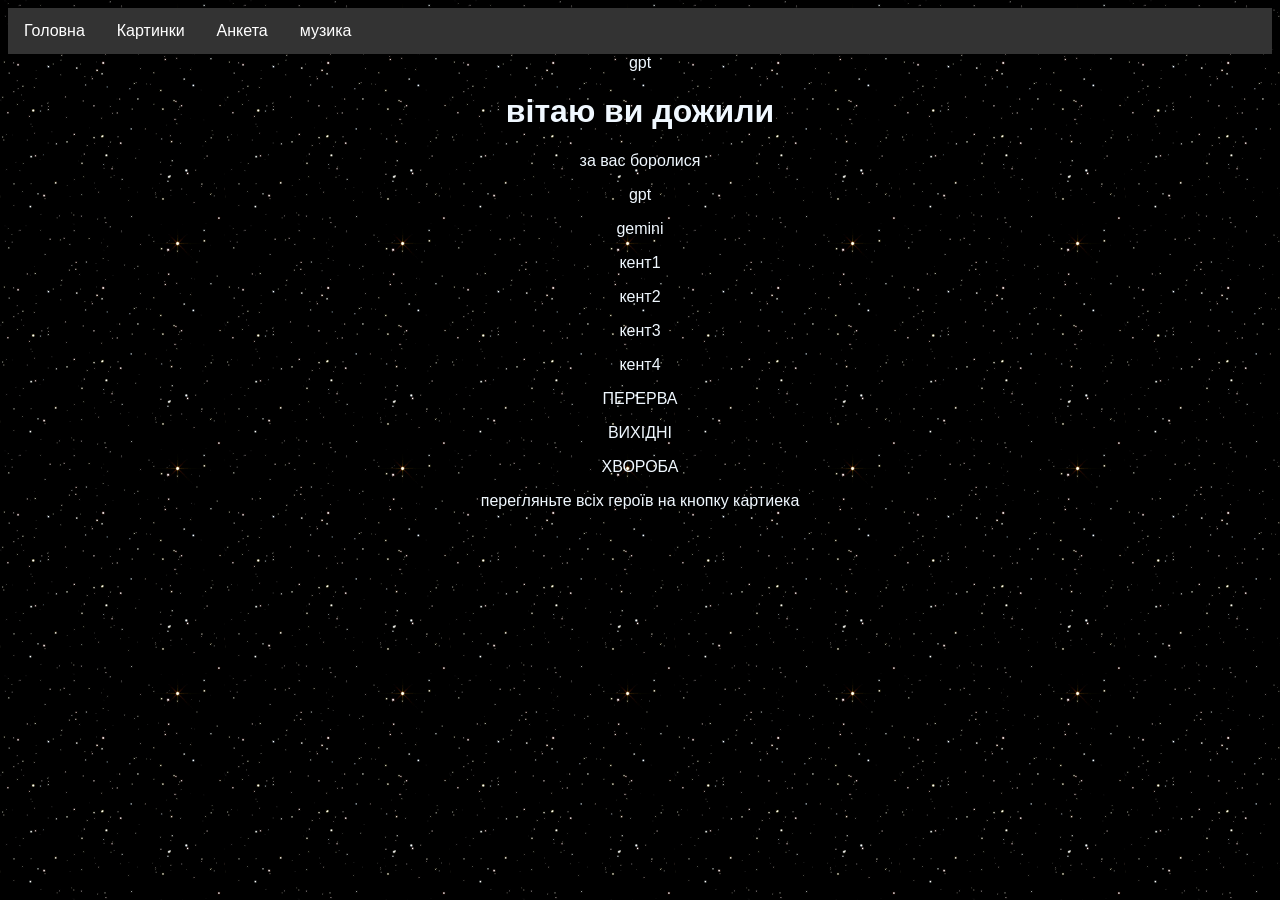
<file: index.html>
<!DOCTYPE html>
<html lang="en">
<head>
    <meta charset="UTF-8">
    <meta name="viewport" content="width=device-width, initial-scale=1.0">
    <title>Document</title>
<link rel="stylesheet" href="style.css">
</head>
<body>
    <header>
        <nav>
            <ul>
                <li><a href="index.html">Головна</a></li>
                <li><a href="photo.html">Картинки</a></li>
                <li><a href="anceta.html">Анкета</a></li>               
                <li><a href="musik.html">музика</a></li>
                <li></li>
            </ul>
        </nav>
    </header>
    <main>gpt
        <h1>  вітаю ви дожили    </h1>
        <p>за вас боролися</p>
         <p>gpt</p>
          <p>gemini</p>    
           <p>кент1</p>
           <p>кент2</p>
           <p>кент3</p>
           <p>кент4</p>  
            <p>ПЕРЕРВА</p>
            <p>ВИХІДНІ </p>  
             <P>ХВОРОБА</P>
        
            </main>
    <footer>
        перегляньте всіх героїв на кнопку картиека

    </footer>
</body>
</html>
</file>
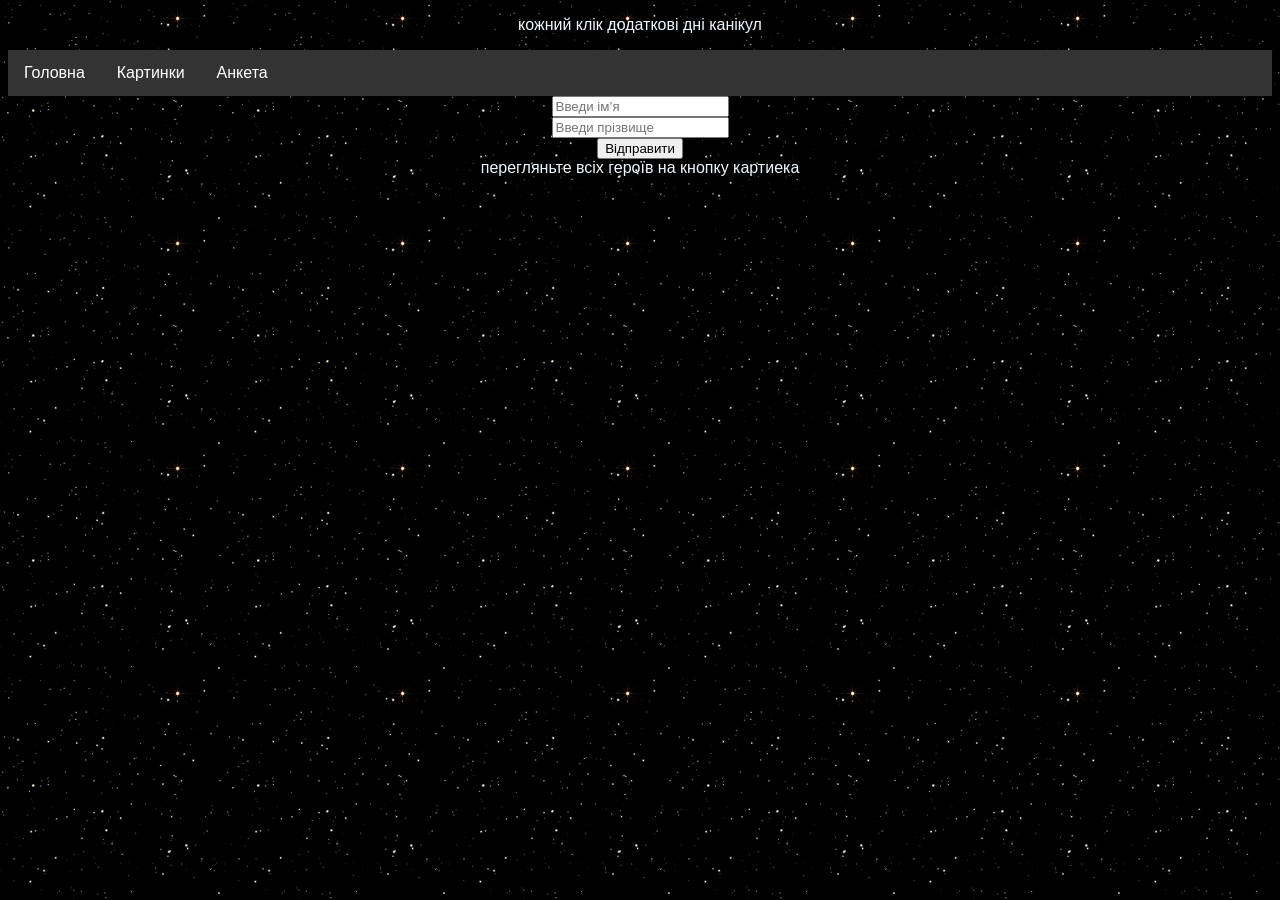
<file: anceta.html>
<!DOCTYPE html>
<html lang="en">
<head>
    <meta charset="UTF-8">
    <meta name="viewport" content="width=device-width, initial-scale=1.0">
    <title>Document</title>
<link rel="stylesheet" href="style.css">
</head>
<body>
 <p> кожний клік додаткові дні канікул</p>
    <header>
        <nav>
            <ul>
                <li><a href="index.html">Головна</a></li>
                <li><a href="photo.html">Картинки</a></li>
                <li><a href="anceta.html">Анкета</a></li>
                <li></li>
                <li></li>
            </ul>
        </nav>
    </header>
    <main>
        <form action="summer.html" method="GET">
            <div class="form-group">
                <input type="text" placeholder="Введи ім’я" required minlength="2" pattern="^[А-Яа-яЄєІіЇїҐґA-Za-z\s]+$">
            </div>

            <div class="form-group">
                <input type="text" placeholder="Введи прізвище" required minlength="2" pattern="^[А-Яа-яЄєІіЇїҐґA-Za-z\s]+$">
            </div>
            <button type="submit">
                Відправити
            </button>
        </form>
    </main>
    <footer>
        перегляньте всіх героїв на кнопку картиека
    </footer>
</body>
</html>
</file>
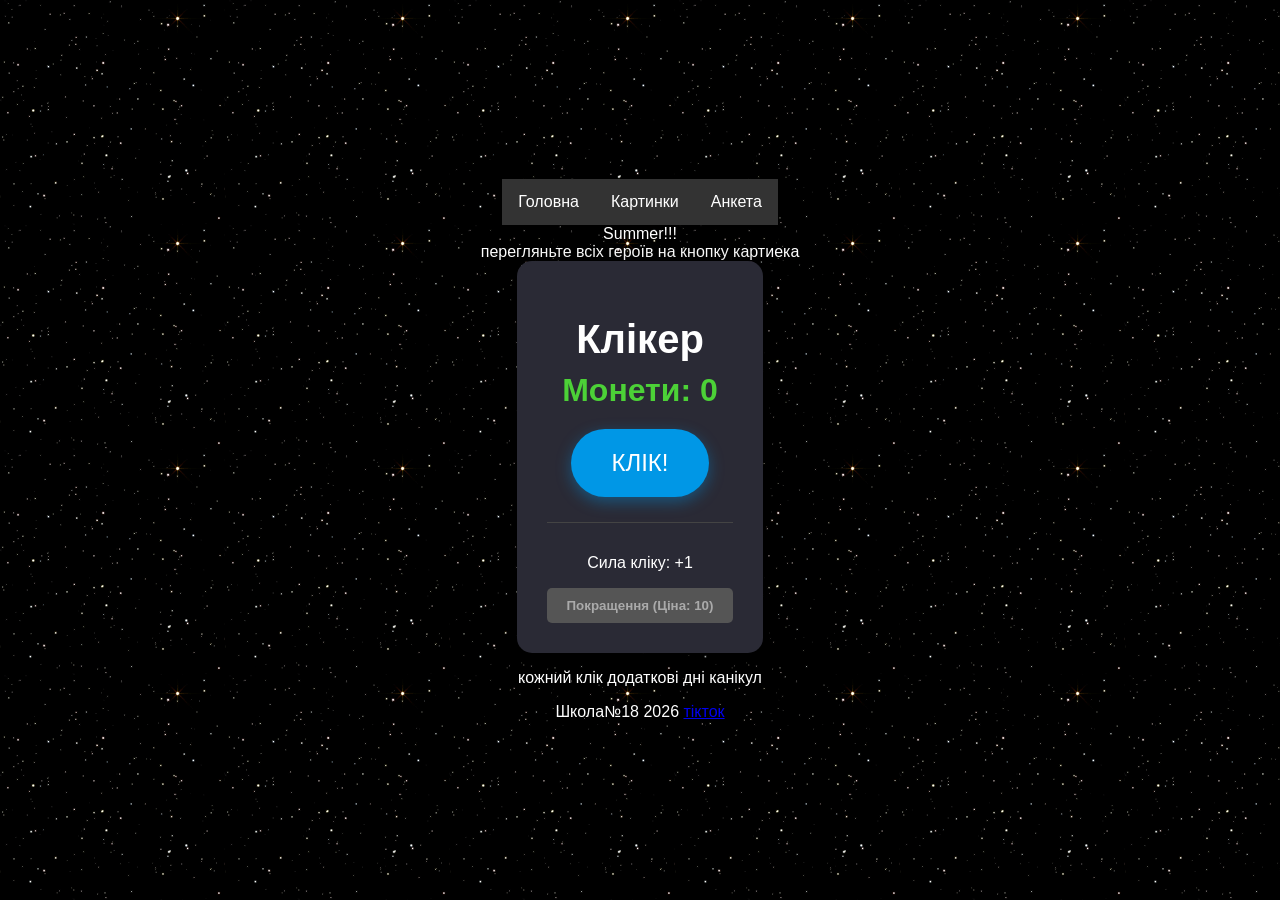
<file: summer.html>
<!DOCTYPE html>
<html lang="en">
<head>
    <meta charset="UTF-8">
    <meta name="viewport" content="width=device-width, initial-scale=1.0">
    <title>Document</title>
<link rel="stylesheet" href="style.css">
</head>
<body>
    <header>
        <nav>
            <ul>
                <li><a href="index.html">Головна</a></li>
                <li><a href="photo.html">Картинки</a></li>
                <li><a href="anceta.html">Анкета</a></li>               
                 <li></li>
                <li></li>
            </ul>
        </nav>
    </header>
    <main>
        Summer!!!
        
    </main>
    <footer>
перегляньте всіх героїв на кнопку картиека

    </footer>


<!DOCTYPE html>
<html lang="uk">
<head>
    <meta charset="UTF-8">
    <meta name="viewport" content="width=device-width, initial-scale=1.0">
    <title>Простий Клікер</title>
    <style>
        body {
            font-family: 'Arial', sans-serif;
            background-color: #1e1e24;
            color: #fff;
            display: flex;
            flex-direction: column;
            align-items: center;
            justify-content: center;
            height: 100vh;
            margin: 0;
        }

        .container {
            text-align: center;
            background-color: #2a2a35;
            padding: 30px;
            border-radius: 15px;
            box-shadow: 0 10px 25px rgba(0,0,0,0.5);
        }

        h1 {
            font-size: 2.5rem;
            margin-bottom: 10px;
        }

        .score-box {
            font-size: 2rem;
            color: #4cd137;
            margin-bottom: 20px;
            font-weight: bold;
        }

        #click-btn {
            padding: 20px 40px;
            font-size: 1.5rem;
            background-color: #0097e6;
            color: white;
            border: none;
            border-radius: 50px;
            cursor: pointer;
            transition: transform 0.1s, background-color 0.2s;
            box-shadow: 0 5px 15px rgba(0,151,230,0.4);
        }

        #click-btn:hidden {
            outline: none;
        }

        #click-btn:active {
            transform: scale(0.95);
            background-color: #00a8ff;
        }

        .upgrade-section {
            margin-top: 25px;
            border-top: 1px solid #444;
            padding-top: 15px;
        }

        #upgrade-btn {
            padding: 10px 20px;
            background-color: #e1b12c;
            color: #000;
            border: none;
            border-radius: 5px;
            cursor: pointer;
            font-weight: bold;
        }

        #upgrade-btn:disabled {
            background-color: #555;
            color: #aaa;
            cursor: not-allowed;
        }
    </style>
</head>
<body>

    <div class="container">
        <h1>Клікер</h1>
        <div class="score-box">Монети: <span id="score">0</span></div>
        
        <button id="click-btn">КЛІК!</button>

        <div class="upgrade-section">
            <p>Сила кліку: +<span id="click-power">1</span></p>
            <button id="upgrade-btn">Покращення (Ціна: 10)</button>
        </div>
    </div>

    <script>
        // Ініціалізація змінних гри
        let score = 0;
        let clickPower = 1;
        let upgradeCost = 10;

        // Пошук елементів на сторінці
        const scoreElement = document.getElementById('score');
        const clickButton = document.getElementById('click-btn');
        const upgradeButton = document.getElementById('upgrade-btn');
        const clickPowerElement = document.getElementById('click-power');

        // Функція оновлення інтерфейсу
        function updateDisplay() {
            scoreElement.textContent = score;
            clickPowerElement.textContent = clickPower;
            upgradeButton.textContent = `Покращення (Ціна: ${upgradeCost})`;
            
            // Активувати або деактивувати кнопку покращення
            if (score >= upgradeCost) {
                upgradeButton.disabled = false;
            } else {
                upgradeButton.disabled = true;
            }
        }

        // Обробка головного кліку
        clickButton.addEventListener('click', () => {
            score += clickPower;
            updateDisplay();
        });

        // Обробка покупки покращення
        upgradeButton.addEventListener('click', () => {
            if (score >= upgradeCost) {
                score -= upgradeCost;
                clickPower += 1;
                upgradeCost = Math.round(upgradeCost * 1.5); // Ціна зростає на 50%
                updateDisplay();
            }
        });

        // Перший запуск для перевірки стану кнопки покращення
        updateDisplay();
    </script>

 <p> кожний клік додаткові дні канікул</p>














<footer>  Школа№18 2026 <a href=https://www.tiktok.com/@lilijanochka/video/7618641566239919380?is_from_webapp=1&sender_device=pc"">тікток</a>             </footer>












</body>
</html>
</file>
<file: style.css>
body{
    background-image: url([data-uri]);
    text-align: center;
    color: aliceblue;
    font-family: 'Gill Sans', 'Gill Sans MT', Calibri, 'Trebuchet MS', sans-serif;
}

.gpt{
    
    text-align: left;

}

.left, .right{
    float: left;
    width: 50%;
font-size: 45px;
}
ul {
  list-style-type: none;
  margin: 0;
  padding: 0;
  overflow: hidden;
  background-color: #333;
}

li {
 float: left;
}

li a {
  display: block;
 color: white;
  text-align: center;
 padding: 14px 16px;
  text-decoration: none;
}

/* Змінити колір посилання на #111 (чорний) при наведенні курсора */
li a:hover {
  background-color: #111;
}
.uuu{
    text-align: right;
}
</file>
